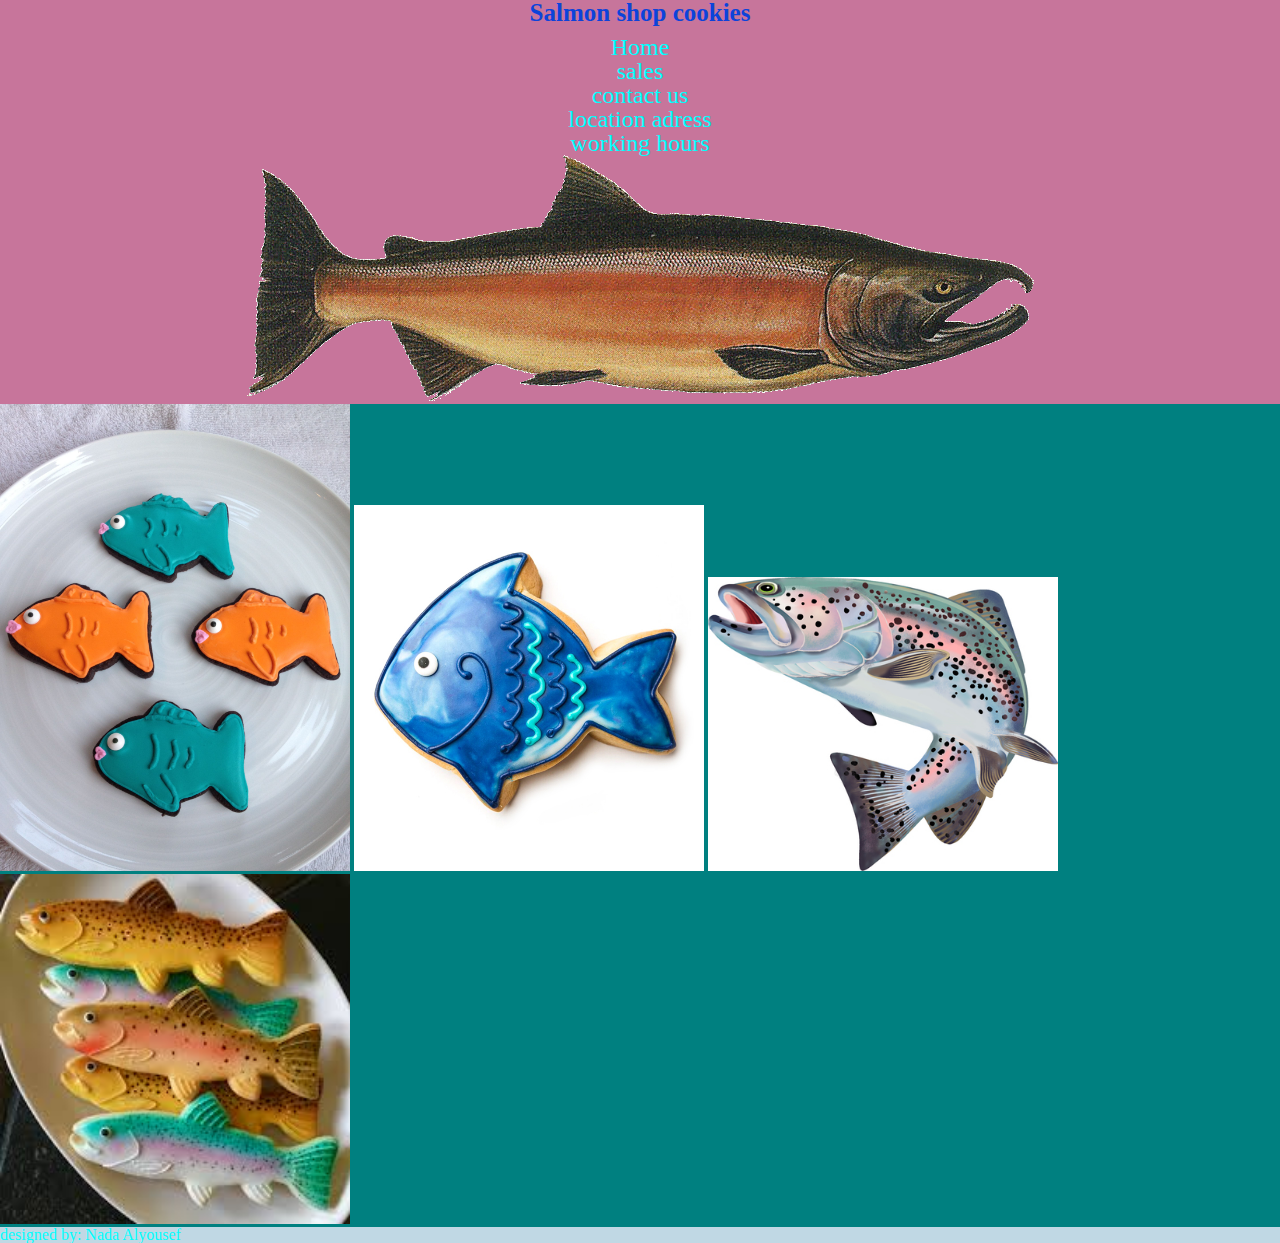
<file: index.html>
<!DOCTYPE html>
<html lang="en">

<head>
    <meta charset="UTF-8">
    <meta http-equiv="X-UA-Compatible" content="IE=edge">
    <meta name="viewport" content="width=device-width, initial-scale=1.0">
    <title>cookies-stand</title>
    <link href="../css/style.css" rel="stylesheet" type="text/css" />
    <link href="../css/reset.css" rel="stylesheet" type="text/css" />
</head>

<body>
    <header>
        <h1 style="font-size: 25px;font-family: cursive;font-weight: bold;color: rgb(12, 67, 218);"><b>Salmon shop
                cookies</b></h1>
        <nav>
            <lu style='background-color: aqua;color:brown'>



                <li><a href="index.html">Home </li>
                <li><a href="sales.html"> sales</a></li>
                <li><a href="contact.html">contact us</li>
                <li><a href="location.html">location adress</li>
                <li><a href="workingHours.html">working hours</li>
            </lu>
        </nav>


        <img src=" img/salmon.png " alt="salmon " />

    </header>
    <main>
        <section>
            <img class="cookiesImg" src="./img/cookiesSalmon3.jpg" alt="salmon2">
            <img class="cookiesImg" src="./img/cookiesSalmon2.jpg" alt="salmon3">
            <img class="cookiesImg" src="./img/cookiesSalmon4.jpg" alt="salmon4">
            <img class="cookiesImg" src="./img/cookiesSalmon5.jpg" alt="salmon5">
        </section>
    </main>
    <footer>designed by: Nada Alyousef</footer>
    <script src='./app.js'>
    </script>
</body>

</html>
</file>
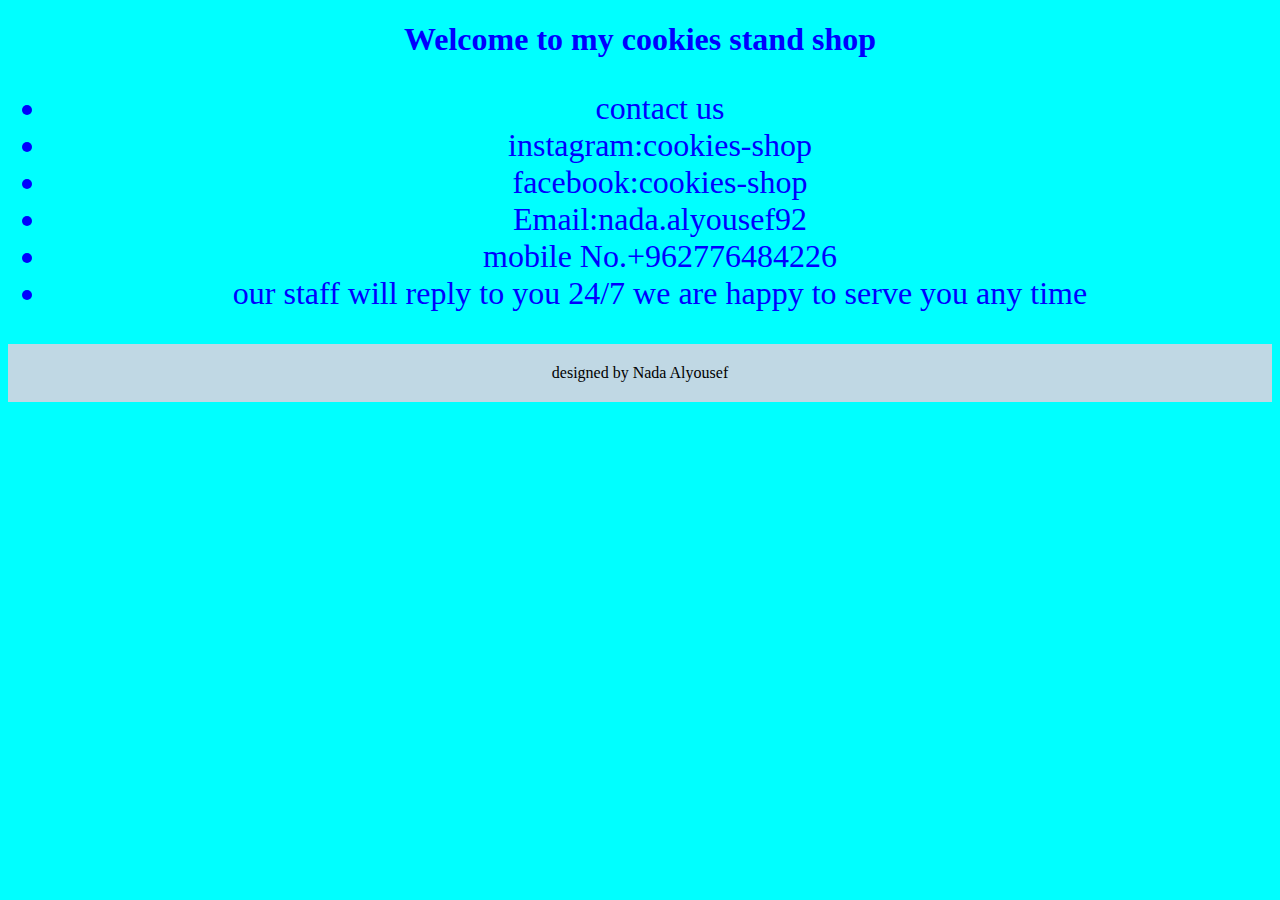
<file: contact.html>
<!DOCTYPE html>
<html>

<head>
    <meta charset="utf-8">
    <meta name="viewport" content="width=device-width">
    <title>cookies-stand shop</title>
    <link href="style.css" rel="stylesheet" type="text/css" />
</head>

<body style="background-color: aqua">



    <h1 style="color:blue;text-align:center">Welcome to my cookies stand shop</h1>
    <ul style="background-color: aqua;color:blue;font-family: cursive;font-size:200%;text-align:center">
        <li>contact us </li>
        <li>instagram:cookies-shop</li>
        <li>facebook:cookies-shop</li>
        <li>Email:nada.alyousef92</li>
        <li>mobile No.+962776484226</li>
        <li>our staff will reply to you 24/7 we are happy to serve you any time</li>
    </ul>

</body>
<footer style="text-align:center">designed by Nada Alyousef</footer>

</html>
</file>
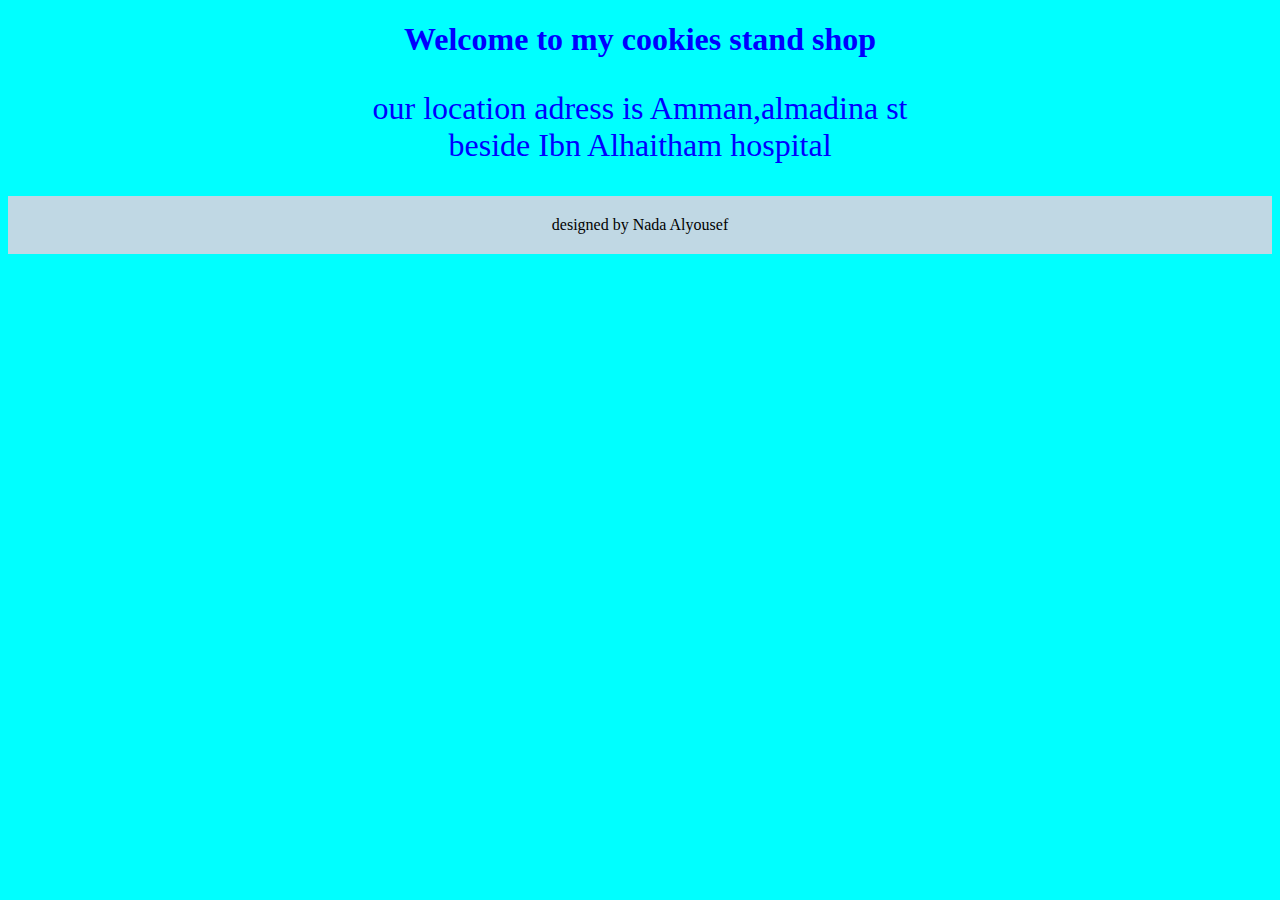
<file: location.html>
<!DOCTYPE html>
<html>

<head>
    <meta charset="utf-8">
    <meta name="viewport" content="width=device-width">
    <title>cookies-stand shop</title>
    <link href="style.css" rel="stylesheet" type="text/css" />
</head>

<body style="background-color: aqua">



    <h1 style="color:blue;text-align:center;">Welcome to my cookies stand shop</h1>
    <p style="background-color: aqua;color:blue;font-family:cursive;font-size:200%;text-align:center">our location adress is Amman,almadina st<br> beside Ibn Alhaitham hospital</p>


</body>
<footer style="text-align:center">designed by Nada Alyousef</footer>

</html>
</file>
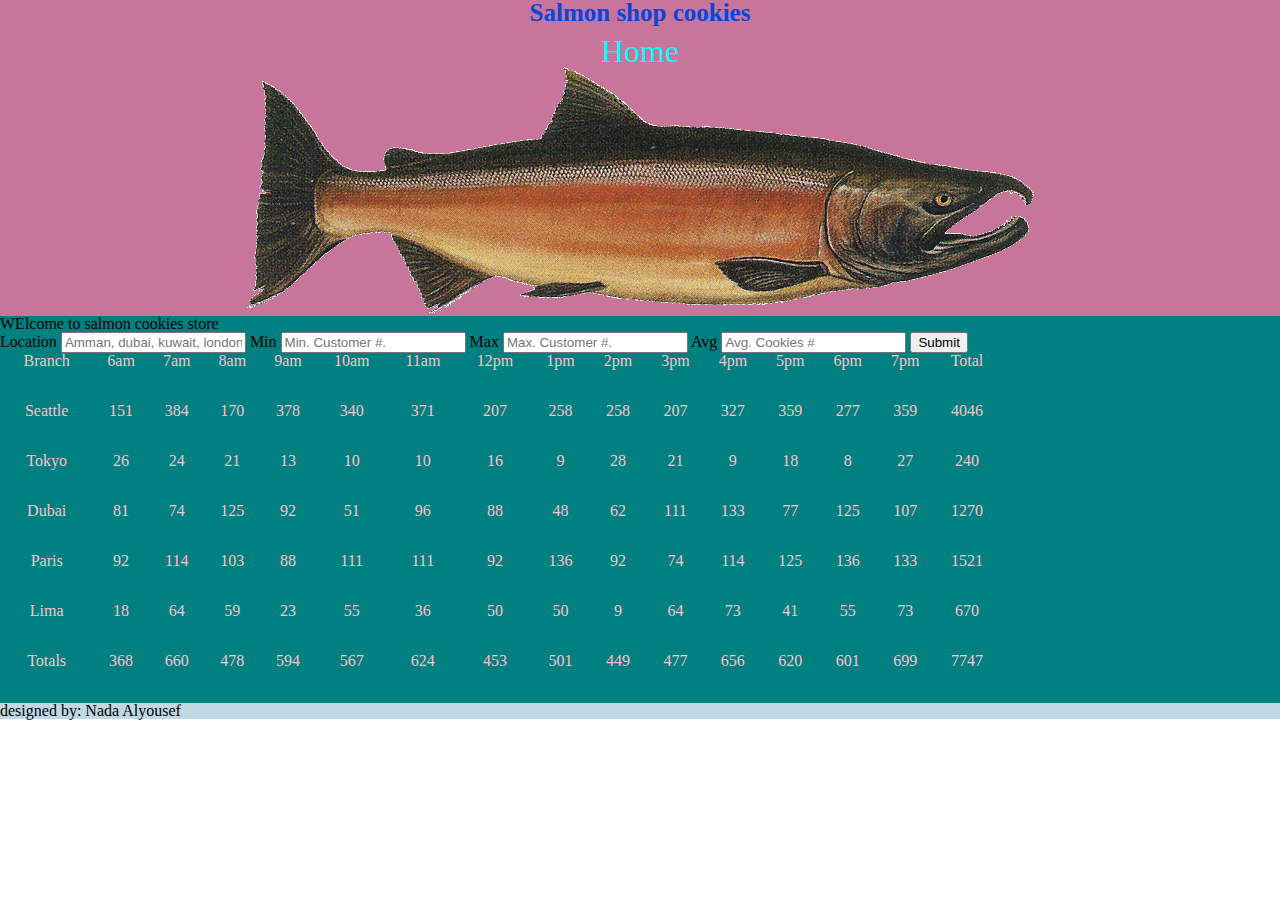
<file: sales.html>
<!DOCTYPE html>
<html>

<head>
    <meta charset="utf-8">
    <meta name="viewport" content="width=device-width">
    <title>cookie-stand</title>

    <link rel="preconnect" href="https://fonts.gstatic.com">

    <link href="../css/style.css" rel="stylesheet" type="text/css" />
    <link href="../css/reset.css" rel="stylesheet" type="text/css" />
</head>

<body>
    <header>
        <h1 style="font-size: 25px;font-family: cursive;font-weight: bold;color: rgb(12, 67, 218);"><b>Salmon shop
                cookies</b></h1>

        <p style="font-size:200%;font-family:cursive;text-align:center"><a href="index.html">Home </a></p>




        <img src=" ../img/salmon.png " alt="salmon " />
    </header>
    <main>
        <form id="cookies">
            <fieldset>
                <legend>WElcome to salmon cookies store</legend>
                <label for=" locationName">Location</label>
                <input type="text " id="locationName" placeholder="Amman, dubai, kuwait, london ">
                <label for="min">Min</label>
                <input type="text " id="min" placeholder="Min. Customer #.">
                <label for="max">Max</label>
                <input type="text " id="max" placeholder="Max. Customer #.">
                <label for="avg">Avg</label>
                <input type="text " id="avg" placeholder="Avg. Cookies #">
                <input type="submit">
            </fieldset>
        </form>
        <section id="cookies-shop">
        </section>



    </main>
    <footer> designed by: Nada Alyousef</footer>

    <script src='./app.js'>
    </script>

</body>

</html>

</html>
</file>
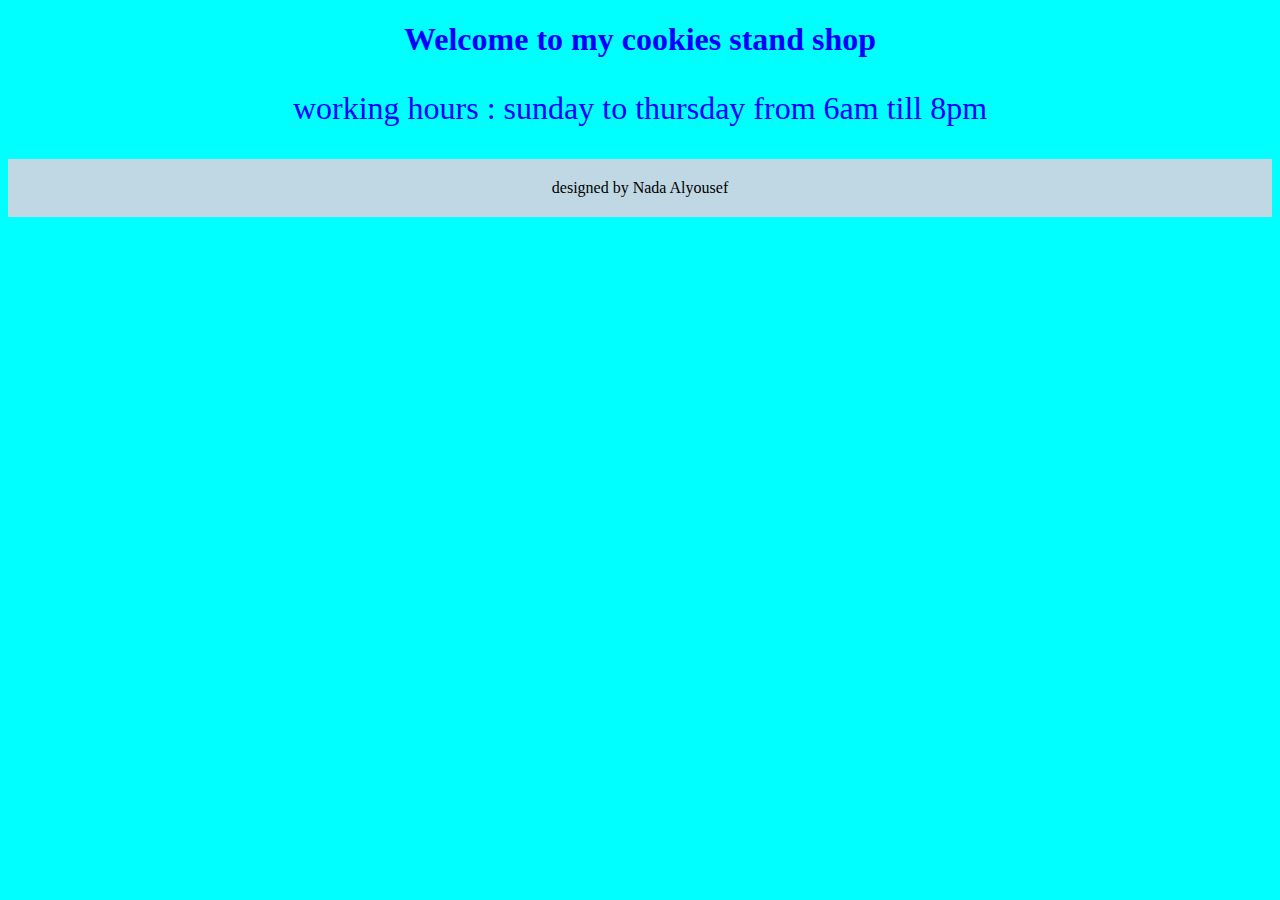
<file: workingHours.html>
<!DOCTYPE html>
<html>

<head>
    <meta charset="utf-8">
    <meta name="viewport" content="width=device-width">
    <title>cookies-stand shop</title>
    <link href="style.css" rel="stylesheet" type="text/css" />
</head>

<body style="background-color: aqua">



    <h1 style="color:blue;text-align:center">Welcome to my cookies stand shop</h1>
    <p style="background-color: aqua;color:blue;font-size:200%;font-family:cursive;text-align:center">working hours : sunday to thursday from 6am till 8pm </p>
</body>
<footer style="text-align:center">designed by Nada Alyousef</footer>

</html>
</file>
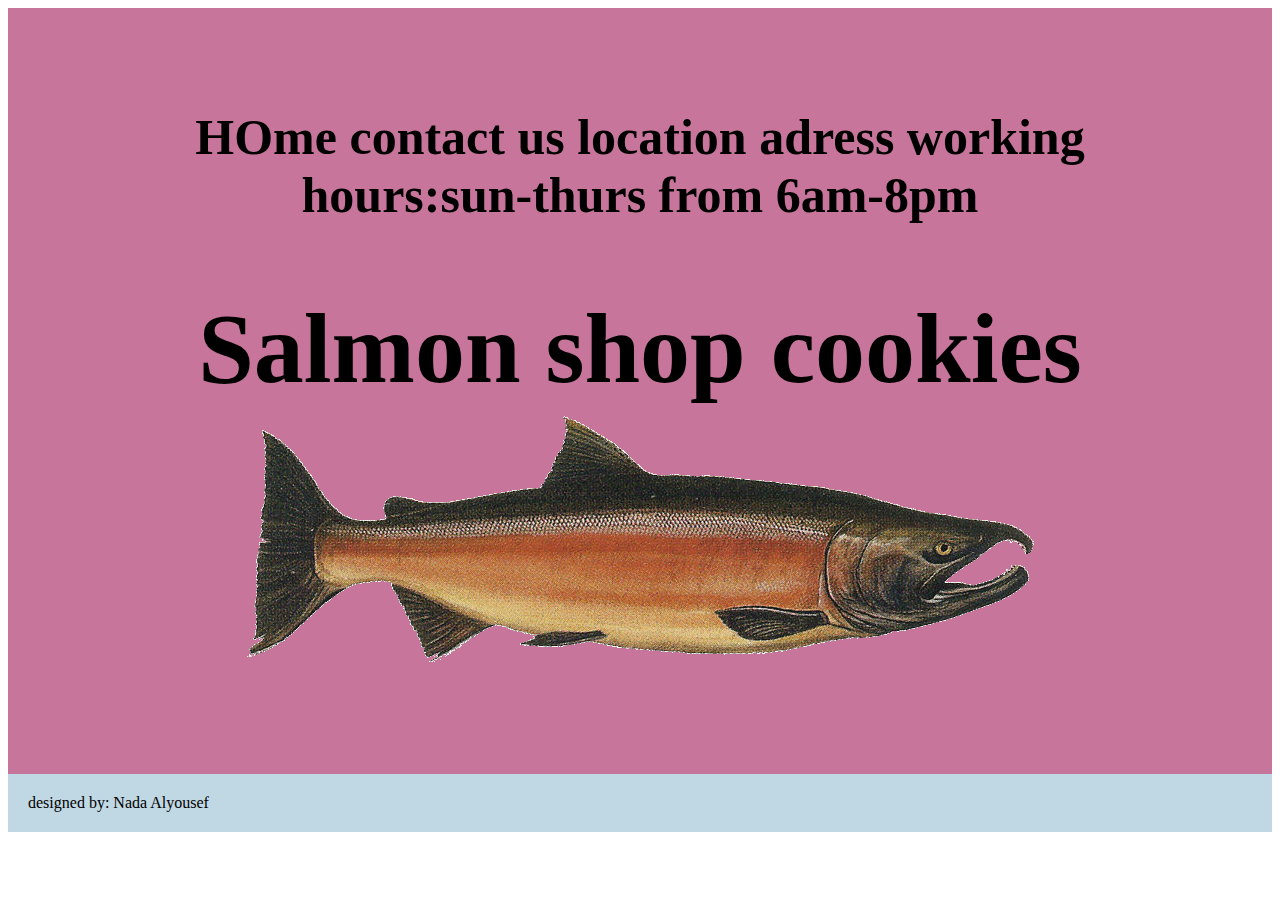
<file: html/sales.html>
<!DOCTYPE html>
<html>

<head>
    <meta charset="utf-8">
    <meta name="viewport" content="width=device-width">
    <title>cookie-stand</title>

    <link rel="preconnect" href="https://fonts.gstatic.com">
    <link href="https://fonts.googleapis.com/css2?family=Zilla+Slab+Highlight&display=swap" rel="stylesheet">
    <link href="../css/style.css" rel="stylesheet" type="text/css" />
</head>

<body>
    <header>
        <nav>HOme contact us location adress working hours:sun-thurs from 6am-8pm
        </nav>
        <h1><b>Salmon shop cookies</b></h1>

        <img src=" ../img/salmon.png " alt="salmon " />
    </header>
    <main>

        <section id="cookies-shop">

        </section>

    </main>
    <footer> designed by: Nada Alyousef</footer>

    <script src='../js/app.js' /></script>

</body>

</html>

</html>
</file>
<file: css/style.css>
* {
    box-sizing: border-box;
}

main {
    background-color: teal;
}

header {
    background-color: rgb(199, 117, 155);
    padding: 100px;
    text-align: center;
    font-family: 'Yellowtail', cursive;
    font-size: 50px;
    font-weight: bold;
}

nav li {
    font-family: cursive;
    font-size: x-large;
    color: teal;
}

.row :first-child {
    width: 25%;
}

.row :nth-child(2) {
    width: 25%;
}

.row :nth-child(3) {
    width: 25%;
}

.column {
    float: right;
    min-height: 60vh;
    padding: 15px;
}

header h1 {
    margin-bottom: 10px;
}

header nav ul li :last-child {
    right: 30px;
}

footer {
    background-color: rgb(192, 216, 228);
    padding: 20px;
}

header nav ul {
    position: relative;
}

tr,
th,
td {
    border: solid 2px black;
    color: gray;
    color: pink;
    text-align: center;
    height: 50px;
}

table {
    width: 1000px
}

.cookiesImg {
    width: 350px;
    height: auto;
}

a {
    text-decoration: none;
    color: aqua;
}
</file>
<file: style.css>
* {
        box-sizing: border-box;
    }
    
    main {
        background-color: teal;
    }
    
    header {
        background-color: rgb(199, 117, 155);
        padding: 100px;
        text-align: center;
        font-family: 'Yellowtail', cursive;
        font-size: 50px;
        font-weight: bold;
    }
    
    nav li {
        font-family: cursive;
        font-size: x-large;
        color: teal;
    }
    
    .row :first-child {
        width: 25%;
    }
    
    .row :nth-child(2) {
        width: 25%;
    }
    
    .row :nth-child(3) {
        width: 25%;
    }
    
    .column {
        float: right;
        min-height: 60vh;
        padding: 15px;
    }
    
    header h1 {
        margin-bottom: 10px;
    }
    
    header nav ul li :last-child {
        right: 30px;
    }
    
    footer {
        background-color: rgb(192, 216, 228);
        padding: 20px;
    }
    
    header nav ul {
        position: relative;
    }
    
    tr,
    th,
    td {
        border: solid 2px black;
        color: gray;
        color: pink;
        text-align: center;
        height: 50px;
    }
    
    table {
        width: 1000px
    }
    
    .cookiesImg {
        width: 350px;
        height: auto;
    }
    
    a {
        text-decoration: none;
        color: aqua;
    }
</file>
